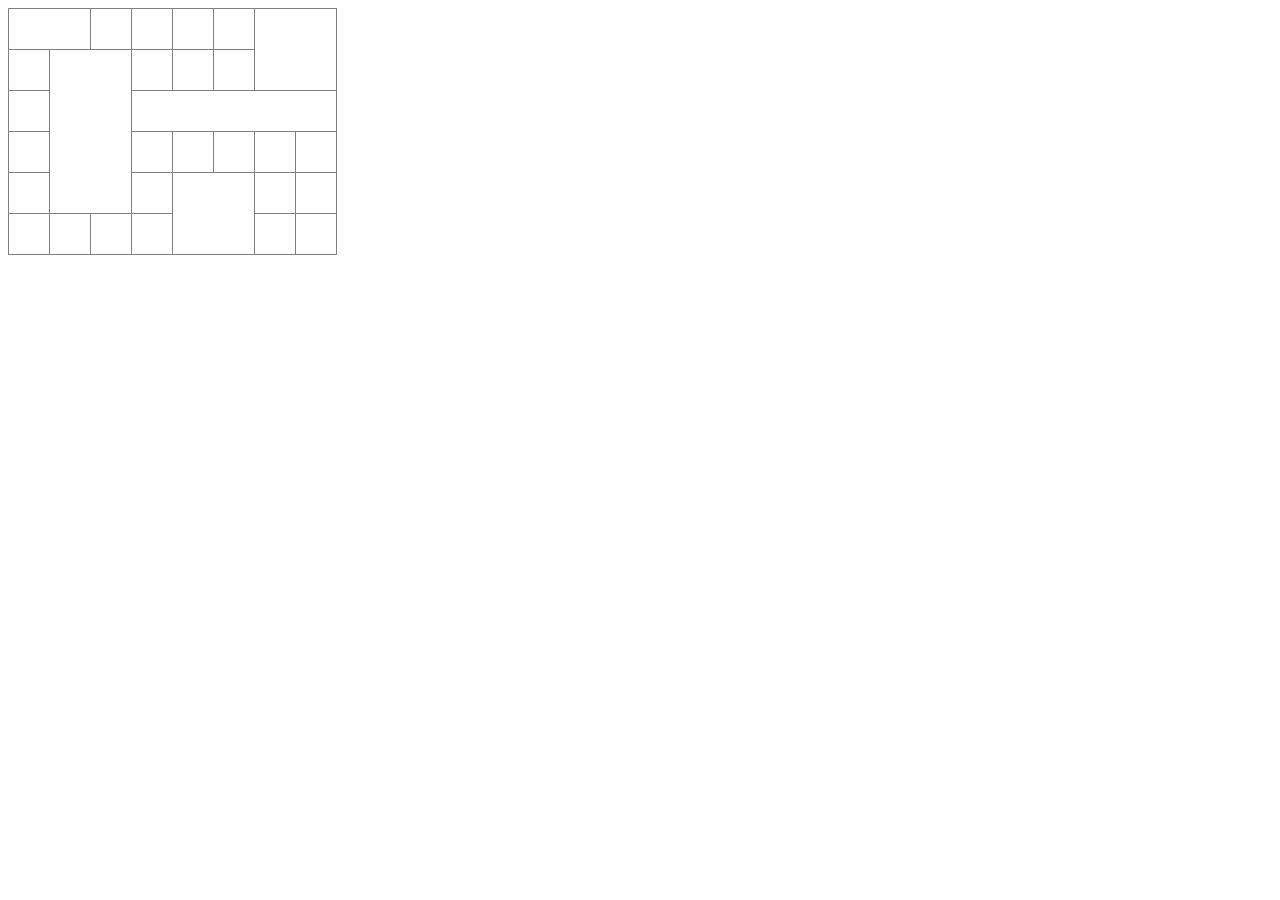
<file: index.html>
<!DOCTYPE html>
<html lang="en">
<head>
    <meta charset="UTF-8">
    <meta name="viewport" content="width=device-width, initial-scale=1.0">
    <title>Document</title>
    <link rel="stylesheet" href="style.css">
</head >
<body>
    <table cellpadding=20px border="1">

        <tr>
            <td colspan="2"></td>
            <td></td>
            <td></td>
            <td></td>
            <td></td>
            <td colspan="2" rowspan="2"></td>
        </tr>

        <tr>
            <td></td>
            <td colspan="2" rowspan="4"></td>
            <td></td>
            <td></td>
            <td></td>
        </tr>

        <tr>
            <td></td>
            <td colspan="5"></td>            
        </tr>

        <tr>
            <td></td>
            <td></td>
            <td></td>
            <td></td>
            <td></td>
            <td></td>   
        </tr>

        <tr>
            <td></td>
            <td></td>
            <td rowspan="2" colspan="2"></td>
            <td></td>
            <td></td>
        </tr>

        <tr>
            <td></td>
            <td></td>
            <td></td>
            <td></td>
            <td></td>
            <td></td>
        </tr>
    </table>
   
</body>
</html>
</file>
<file: style.css>
table {
    border-collapse: collapse;
}
</file>
